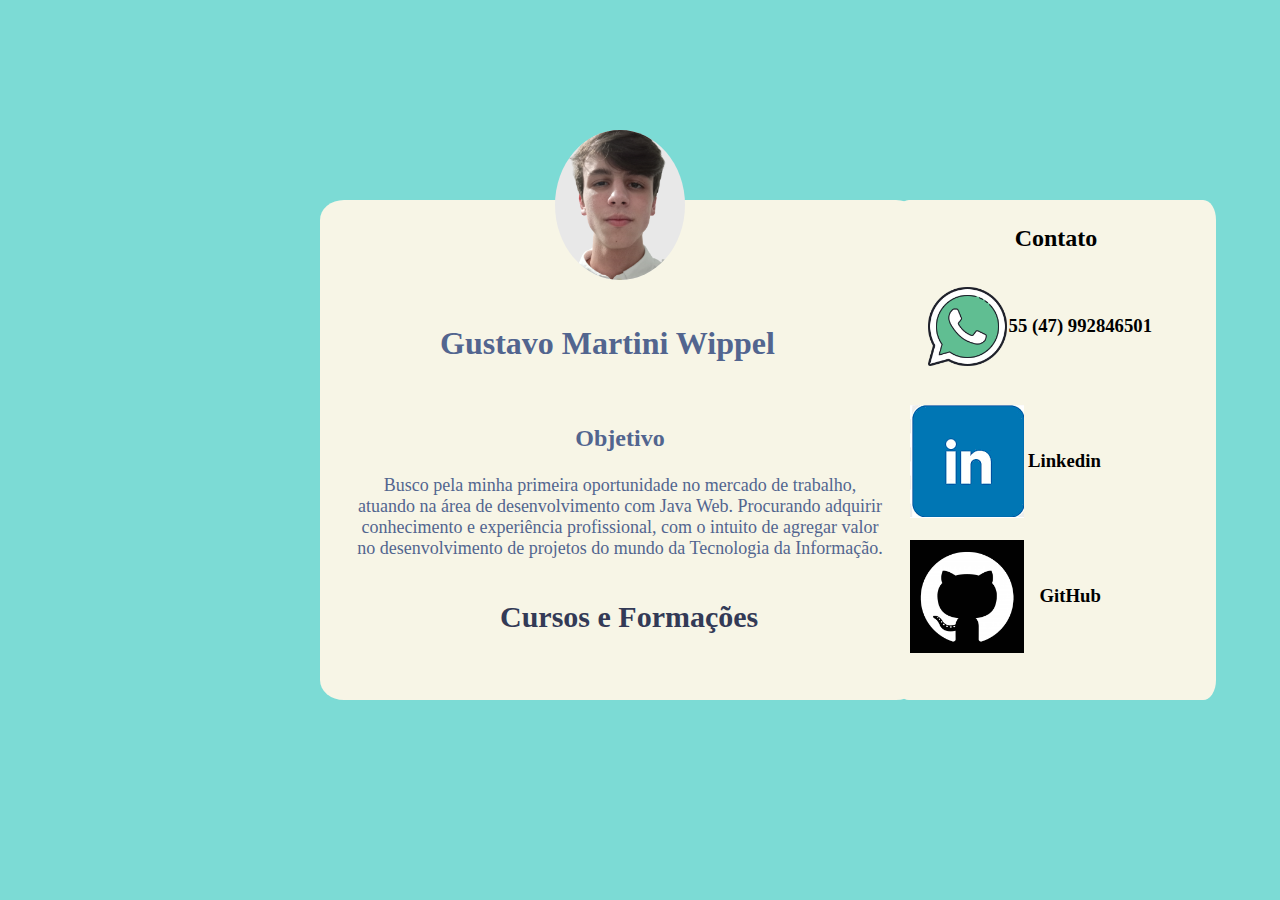
<file: index.html>
<!DOCTYPE html>
<html lang="">
    <head>
        <meta charset="UTF-8">
        <meta name="viewport" content="width=device-width, initial-scale=1.0">
        <link rel="stylesheet" href="./style/style.css">
        <title>Currículo</title>
    </head>
    <body>
        <div id="div-main">
            <div id="cabecalho">
                    <img src="./assets/fotoPerfil.png" id="foto-perfil"alt="">
                    <h1 id="nome">Gustavo Martini Wippel</h1>
                    <h2 id="objetivoT">Objetivo</h2>
                    <p id="objetivo">Busco pela minha primeira oportunidade no mercado de trabalho, atuando na área de desenvolvimento com Java Web. Procurando adquirir conhecimento e experiência profissional, com o intuito de agregar valor no desenvolvimento de projetos do mundo da Tecnologia da Informação.
                    </p>
                    <a href="./pages/cursos.html" target="_blank"><h3 id="cursosForms" >Cursos e Formações</h3></a>
            </div>

            <div id="contato">
                <h2>Contato</h2>
                <img src="./assets/whatsapp.png" widht="100px" height="113px" id="zapIcon" alt="">
                <h3 id="numTelefone">55 (47) 992846501</h3>
                <a href="https://www.linkedin.com/in/gustavowippel/" id="iconLinkedin" target=_blank><img src="./assets/linkedin.png"></a>
                <a href="https://github.com/Gustavo-Wippel" target=_blank id="iconGit"><img src="./assets/gitHub.png" width="114px" height="113px"></a>
                <h3 id="linkedin">Linkedin</h3>
                <h3 id="gitHub">GitHub</h3>
            </div>

        </div>
    </body>
</html>
</file>
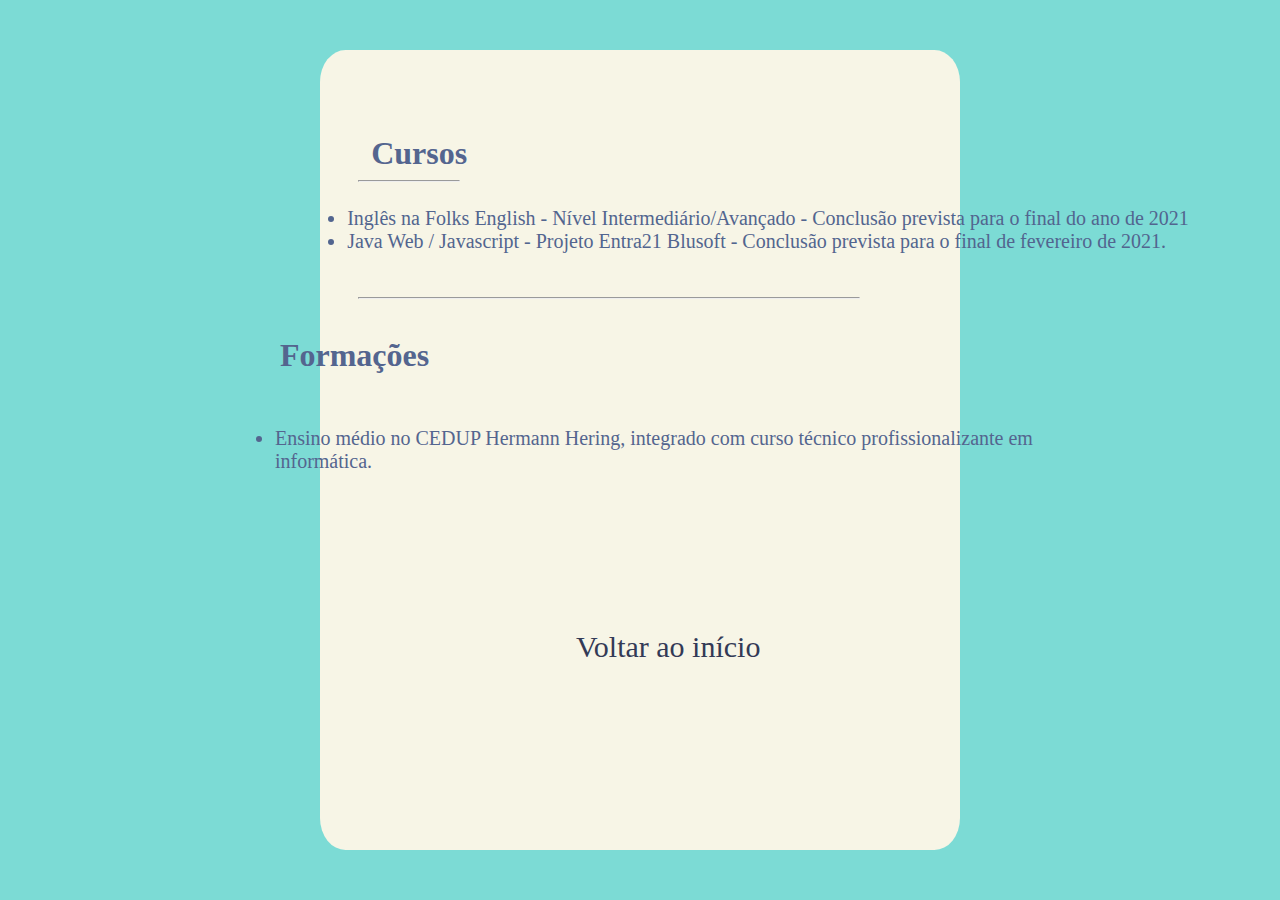
<file: pages/cursos.html>
<!DOCTYPE html>
<html lang="br">
<head>
    <meta charset="UTF-8">
    <meta name="viewport" content="width=device-width, initial-scale=1.0">
    <link rel="stylesheet" href="../style/cursos.css">
    <title>Cursos</title>
</head>
<body>
    <div id="div-main">
        <div id="cursos">
            <hr id="hrCursos">
            <hr id="hrSeparador">
            <h1 id="cursosH1">Cursos</h1>
            <div id="div-cursosUl">
                <ul id="ulCursos">
                    <li>Inglês na Folks English - Nível Intermediário/Avançado - Conclusão prevista para o final do ano de 2021</li>
                    <li> Java Web / Javascript - Projeto Entra21 Blusoft - Conclusão prevista para o final de fevereiro de 2021.</li>
                </ul>
            </div>

        </div>

        <div id="formacoes">
            <h1 id="formacoesH1">Formações</h1>
            <ul id="ulFormacoes">
                <li>Ensino médio no CEDUP Hermann Hering, integrado com curso técnico profissionalizante em informática.</li>
        
            </ul>
        </div>
        <div id="botao-voltar">
            <a href="../index.html" id="botao">Voltar ao início</a>

        </div>
    </div>
</body>
</html>
</file>
<file: style/style.css>
*{
    margin: 0px;
}

#div-main {
    height: 100vh;
    width: 100%;
    background-color: #7CDBD5;
    display: flex;
    justify-content: center;
    align-items: center;
    justify-content: space-between;

}

#cabecalho {
    margin-left: 25%;
    width: 600px;
    height: 500px;
    position: absolute;
    background-color: #F7F5E6;
    display: flex;
    justify-content: center;
    align-items: center;
    border-radius: 4%;
    justify-content: space-around;
}

#objetivo {
    Font-family: Didot, Didot LT STD, Hoefler Text, Garamond, Calisto MT, Times New Roman, serif;
    position: absolute;
    font-size: 18px;
    text-align: center;
    position: absolute;
    margin: 0;
    top: 55%;
    left: 6%;
    right: 6%;
    color: #52658F;
}

#objetivoT {
    color: #52658F;
    position: absolute;
    margin: 0;
    top: 45%;
}


#iconGit{
    position: absolute;
    margin: 0;
    right: 20%;
    top: 60%;
}

#iconLinkedin {
    position: absolute;
    margin: 0;
    right: 20%;
    top: 45%;
}

#foto-perfil {
    background-color: #E8E8E8;
    height: 150px;
    border-radius: 50%;
    margin: auto;
    top: -14%;
    position: absolute;
    
}

#linkedin {
    Font-family: Didot, Didot LT STD, Hoefler Text, Garamond, Calisto MT, Times New Roman, serif;
    position: absolute;
    margin: 0;
    right: 14%;
    top: 50%;
}

#gitHub {
    Font-family: Didot, Didot LT STD, Hoefler Text, Garamond, Calisto MT, Times New Roman, serif;
    position: absolute;
    margin: 0;
    right: 14%;
    top: 65%;
}

#nome {
    Font-family: Didot, Didot LT STD, Hoefler Text, Garamond, Calisto MT, Times New Roman, serif;
    height: 0;
    border-radius: 0;
    margin: 0;
    top: 25%;
    left: 20%;
    bottom: 10%;
    position: absolute;
    color: #52658F;
}

#contato {
    background-color: #F7F5E6;
    width: 600px;
    height: 500px;
    display: flex;
    justify-content: center;
    align-items: center;
    margin-left: 70%;
    margin-right: 5%;
    border-radius: 4%;
}

h2 {
    margin: 0;
    top: 25%;
    position: absolute;
}

#zapIcon {
    position: absolute;
    margin: 0;
    right: 20%;
    top: 30%;
}

#numTelefone {
    Font-family: Didot, Didot LT STD, Hoefler Text, Garamond, Calisto MT, Times New Roman, serif;
    position: absolute;
    margin: 0;
    right: 10%;
    top: 35%;

}

#cursosForms {
    position: absolute;
    margin: 0;
    top: 80%;
    left: 30%;
    color: #333A56;
    font-size: 30px;
}

#cursosForms:hover {
    background-color: #52658F;
}
</file>
<file: style/cursos.css>
* {
    margin: 0;
}

#div-main {
    height: 100vh;
    width: 100%;
    background-color:  #7CDBD5;
    display: flex;
    align-items: center;
    justify-content: center;
}

#cursos {
    background-color: #F7F5E6;
    width: 50%;
    height: 800px;
    border-radius: 4%;
}

#cursosH1 {
    Font-family: Didot, Didot LT STD, Hoefler Text, Garamond, Calisto MT, Times New Roman, serif;
    position: absolute;
    margin: 0;
    top: 15%;
    left: 29%;
    color: #54658F;
}

#ulCursos{ 
    Font-family: Didot, Didot LT STD, Hoefler Text, Garamond, Calisto MT, Times New Roman, serif;
    font-size: 20px;
    position: absolute;
    margin: 0;
    top: 23%;
    left: 24%;
    color: #52658F; 
    width: 100% - 20px;
    text-align: justify;
}

#ulCursos li {
    width: 100% - 20px;
}

#hrCursos {
    position: absolute;
    margin: 0;
    top: 20%;
    left: 28%;
    width: 100px;
    display: flex;
    color: #52658F;
}

#hrSeparador {
    position: absolute;
    margin: 0;
    top: 33%;
    left: 28%;
    width: 500px;
    display: flex;
    color: #52658F;
}



#paragrafoFormacoes {
    Font-family: Didot, Didot LT STD, Hoefler Text, Garamond, Calisto MT, Times New Roman, serif;
    font-size: 20px;
    position: absolute;
    margin: 0;
    top: 2%;
    left: 23%;
    text-align: justify;
    color: #52658F; 
}

#formacoes {
    position: absolute;

}

#formacoesH1 {
    position: absolute;
    margin: 0;
    right: 79%;
    margin-top: -10%;
    left: 10%;
    color:  #54658F;

}

#ulFormacoes {
    Font-family: Didot, Didot LT STD, Hoefler Text, Garamond, Calisto MT, Times New Roman, serif;
    margin: 0;
    margin-left: 5%;
    color:  #54658F;
    font-size: 20px;
}

#botao {
    position: absolute;
    margin: 0;
    top: 70%;
    left: 45%;
    color: #333A56;
    font-size: 30px;
    text-decoration: none;
}

#botao:hover {
    background-color: #52658F;

}
</file>
